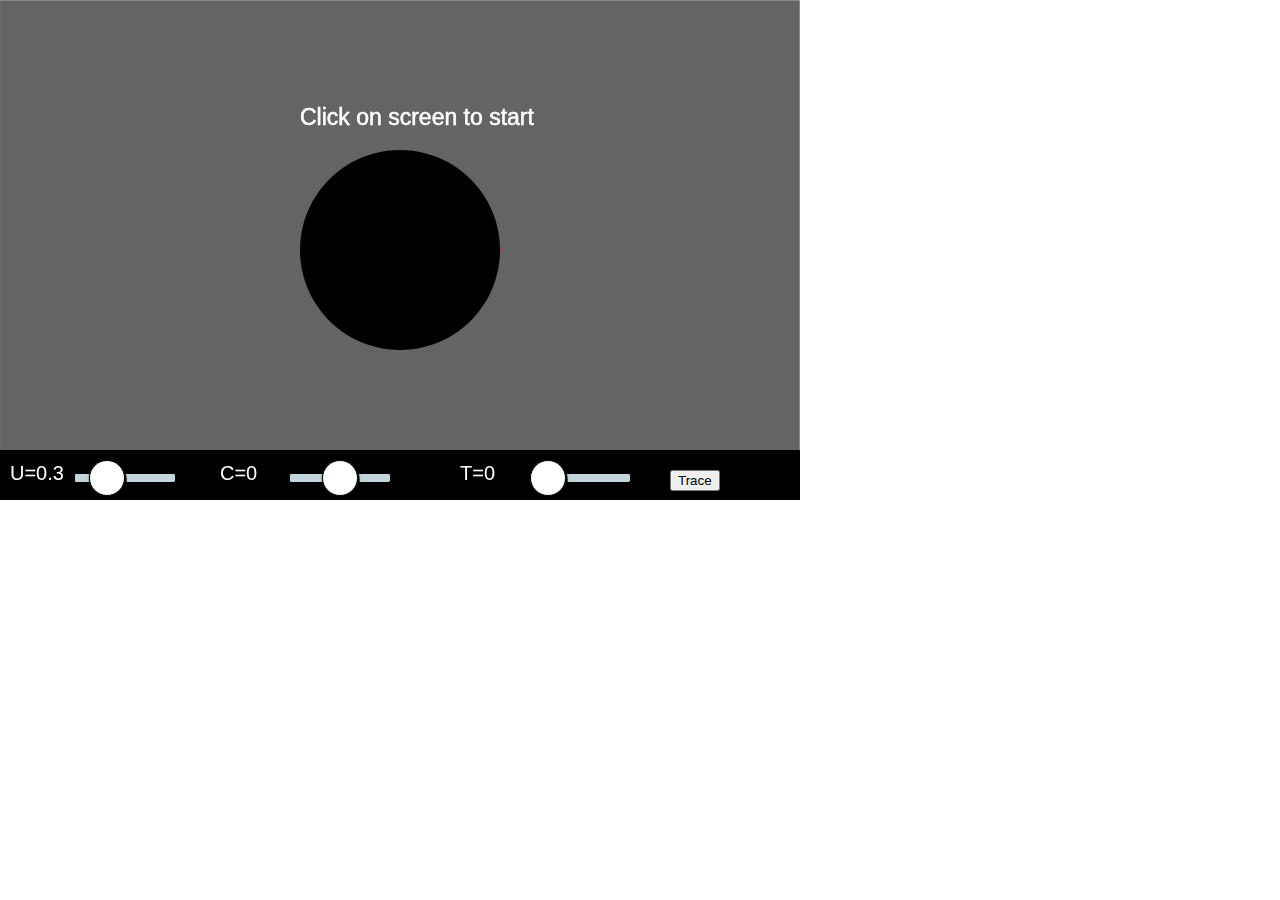
<file: complexanalysis/joukowskyairfoilv_1/index.html>
<html>
<head>
  <meta charset="UTF-8">

  <!-- PLEASE NO CHANGES BELOW THIS LINE (UNTIL I SAY SO) -->
  <script language="javascript" type="text/javascript" src="libraries/p5.min.js"></script>
  <script language="javascript" type="text/javascript" src="libraries/p5.dom.js"></script>
  <script language="javascript" type="text/javascript" src="joukowskyairfoilv_1.js"></script>
  <!-- OK, YOU CAN MAKE CHANGES BELOW THIS LINE AGAIN -->

 <link rel="stylesheet" href="style.css">

  <!-- This line removes any default padding and style. 
       You might only need one of these values set. -->
  <style> body {padding: 0; margin: 0;} </style>
</head>

<body>
</body>
</html>
</file>
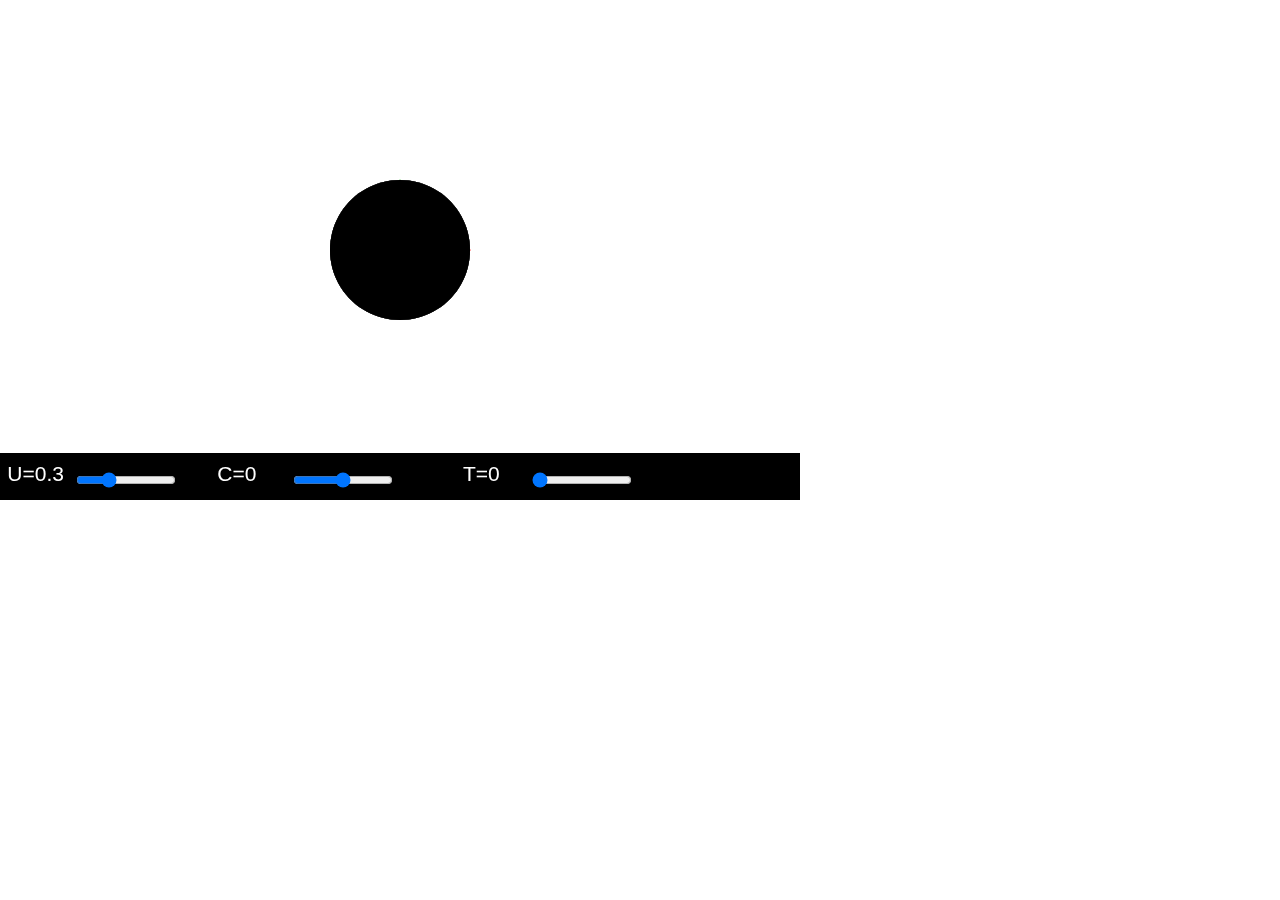
<file: complexanalysis/joukowskyairfoilv_2/index.html>
<html>
<head>
  <meta charset="UTF-8">

  <!-- PLEASE NO CHANGES BELOW THIS LINE (UNTIL I SAY SO) -->
  <script language="javascript" type="text/javascript" src="libraries/p5.js"></script>
  <script language="javascript" type="text/javascript" src="libraries/p5.dom.js"></script>
  <script language="javascript" type="text/javascript" src="joukowskyairfoilv_2.js"></script>
  <!-- OK, YOU CAN MAKE CHANGES BELOW THIS LINE AGAIN -->

  <!-- This line removes any default padding and style. 
       You might only need one of these values set. -->
  <style> body {padding: 0; margin: 0;} </style>
</head>

<body>
</body>
</html>
</file>
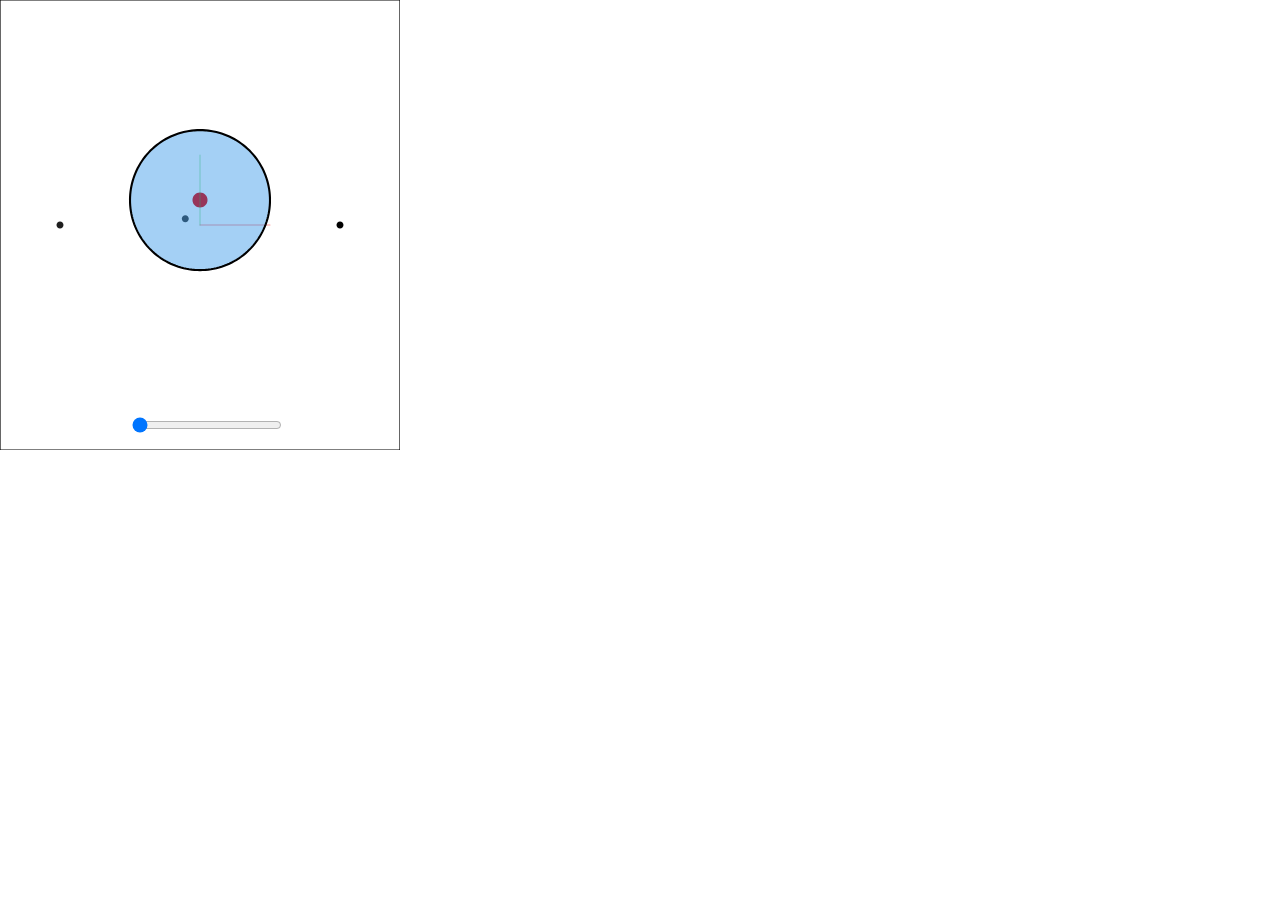
<file: complexanalysis/joukowskymappcircle/index.html>
<html>
<head>
  <meta charset="UTF-8">

  <!-- PLEASE NO CHANGES BELOW THIS LINE (UNTIL I SAY SO) -->
  <script language="javascript" type="text/javascript" src="libraries/p5.js"></script>
  <script language="javascript" type="text/javascript" src="libraries/p5.collide2d.js"></script>
  <script language="javascript" type="text/javascript" src="libraries/p5.dom.js"></script>
  <script language="javascript" type="text/javascript" src="joukowskymappcircle.js"></script>
  <!-- OK, YOU CAN MAKE CHANGES BELOW THIS LINE AGAIN -->

  <!-- This line removes any default padding and style. 
       You might only need one of these values set. -->
  <style> body {padding: 0; margin: 0;} </style>
</head>

<body>
</body>
</html>
</file>
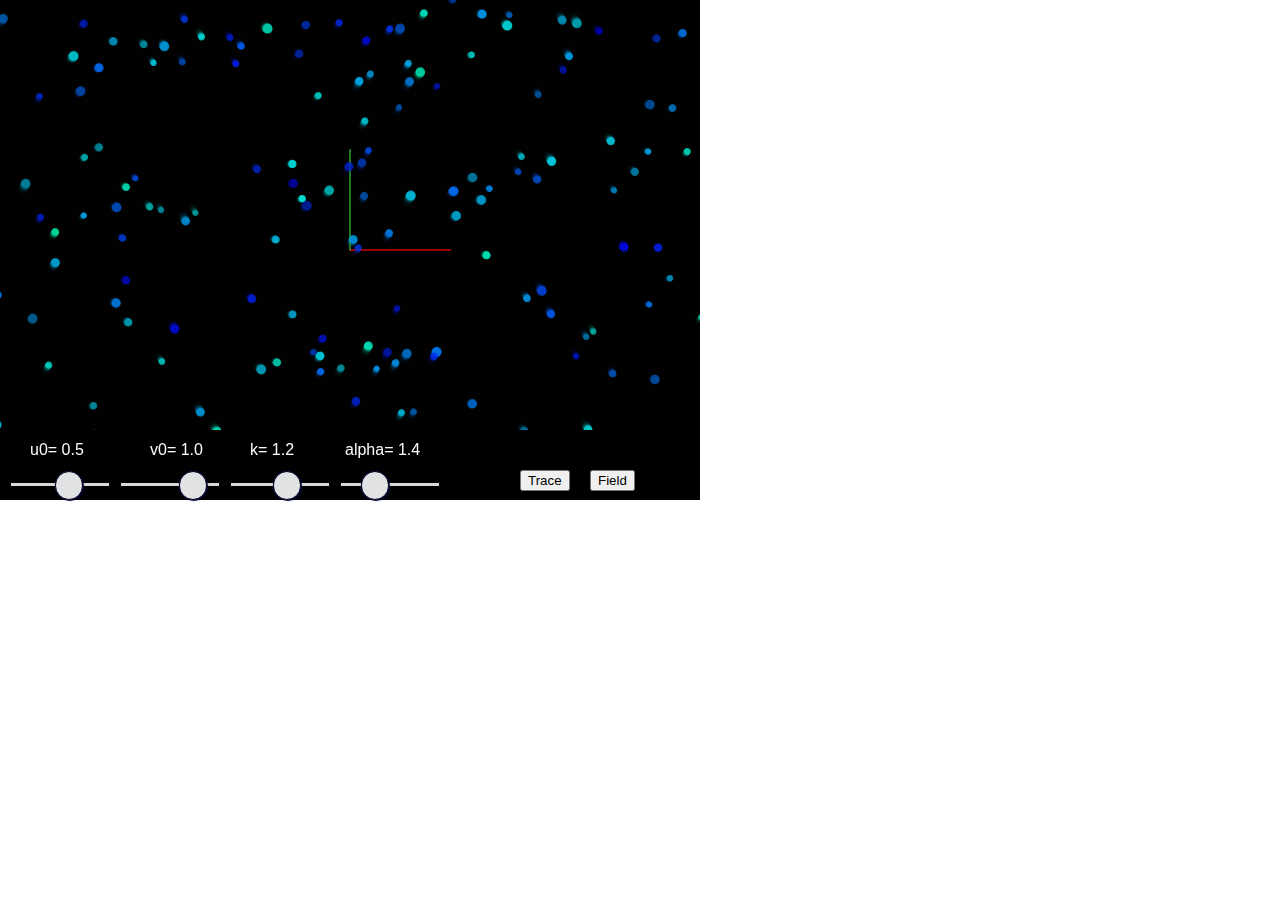
<file: advancedcalculus/velocityfields/flowtimedependent/index.html>
<html>
<head>
  <meta charset="UTF-8">

  <!-- PLEASE NO CHANGES BELOW THIS LINE (UNTIL I SAY SO) -->
  <script language="javascript" type="text/javascript" src="libraries/p5.js"></script>
  <script language="javascript" type="text/javascript" src="libraries/p5.dom.js"></script>
  <script language="javascript" type="text/javascript" src="timedependent.js"></script>
  <!-- OK, YOU CAN MAKE CHANGES BELOW THIS LINE AGAIN -->
  
  <link rel="stylesheet" href="style.css">

  <!-- This line removes any default padding and style. 
       You might only need one of these values set. -->
  <style> body {padding: 0; margin: 0;} </style>
</head>

<body>
</body>
</html>
</file>
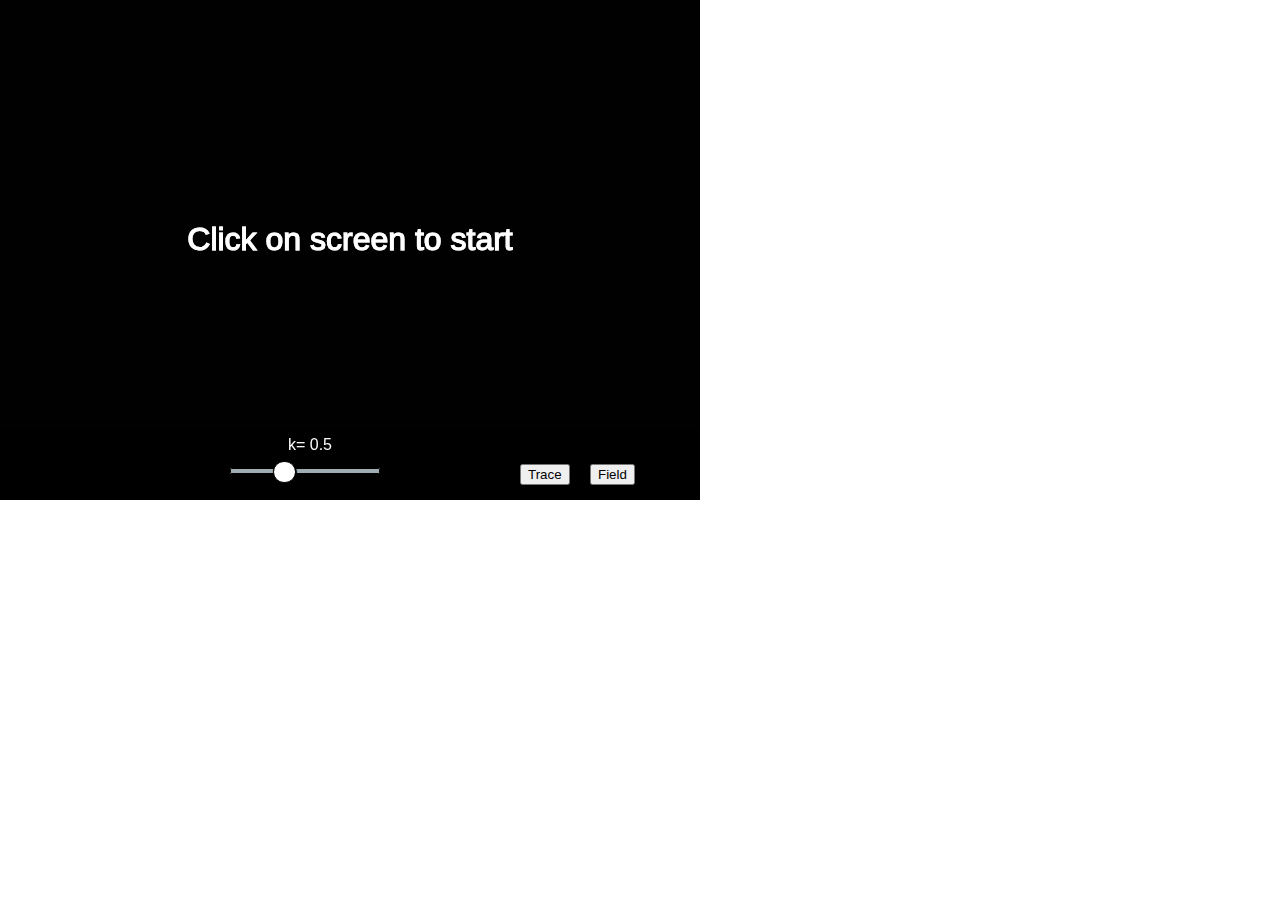
<file: advancedcalculus/velocityfields/nearawall/index.html>
<html>
<head>
  <meta charset="UTF-8">

  <!-- PLEASE NO CHANGES BELOW THIS LINE (UNTIL I SAY SO) -->
  <script language="javascript" type="text/javascript" src="libraries/p5.js"></script>
  <script language="javascript" type="text/javascript" src="libraries/p5.dom.js"></script>
  <script language="javascript" type="text/javascript" src="nearawall.js"></script>
  <!-- OK, YOU CAN MAKE CHANGES BELOW THIS LINE AGAIN -->
  
  <link rel="stylesheet" href="style.css">

  <!-- This line removes any default padding and style. 
       You might only need one of these values set. -->
  <style> body {padding: 0; margin: 0;} </style>
</head>

<body>
</body>
</html>
</file>
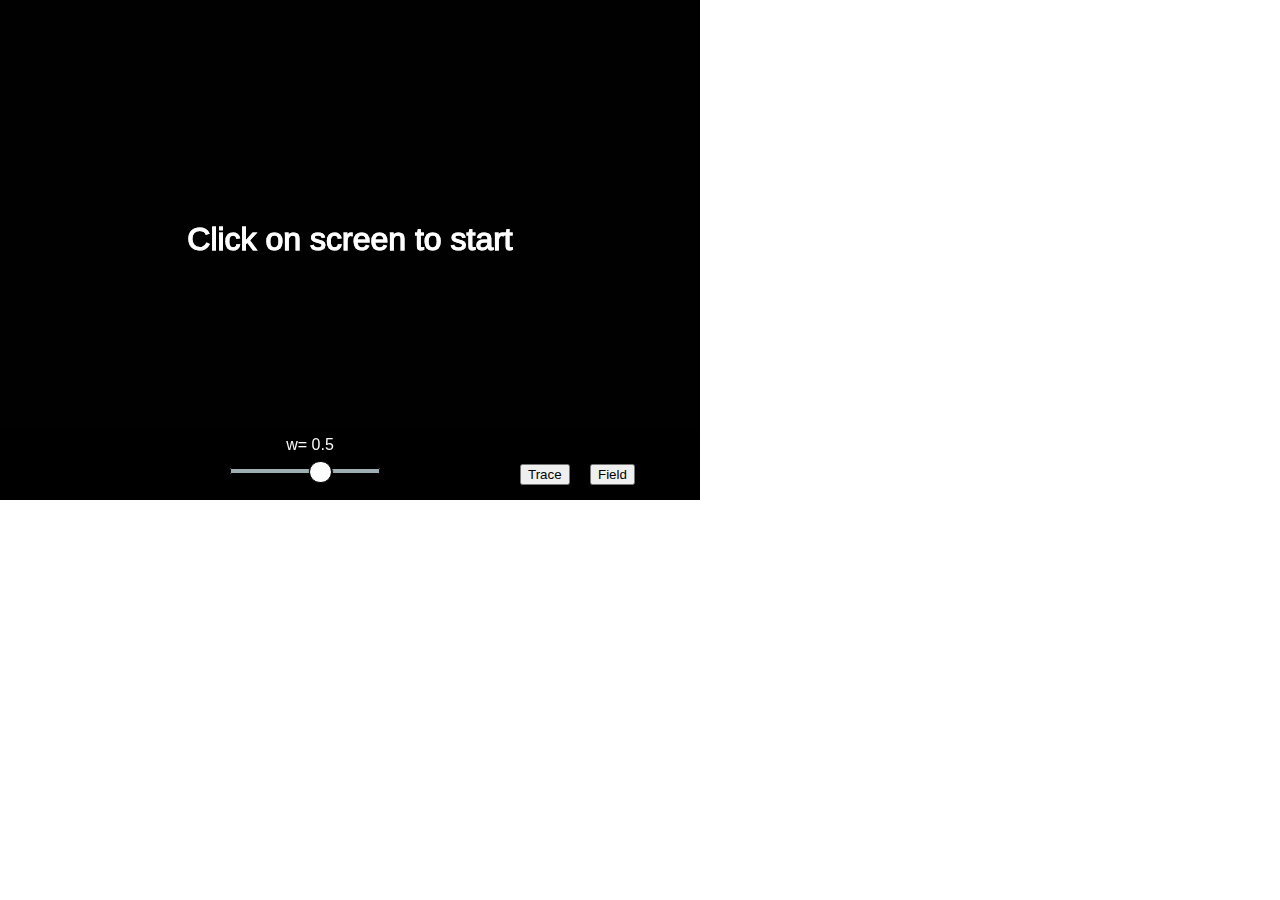
<file: advancedcalculus/velocityfields/rigidbody/index.html>
<html>
<head>
  <meta charset="UTF-8">

  <!-- PLEASE NO CHANGES BELOW THIS LINE (UNTIL I SAY SO) -->
  <script language="javascript" type="text/javascript" src="libraries/p5.js"></script>
  <script language="javascript" type="text/javascript" src="libraries/p5.dom.js"></script>
  <script language="javascript" type="text/javascript" src="rigidbody.js"></script>
  <!-- OK, YOU CAN MAKE CHANGES BELOW THIS LINE AGAIN -->
  
  <link rel="stylesheet" href="style.css">

  <!-- This line removes any default padding and style. 
       You might only need one of these values set. -->
  <style> body {padding: 0; margin: 0;} </style>
</head>

<body>
</body>
</html>
</file>
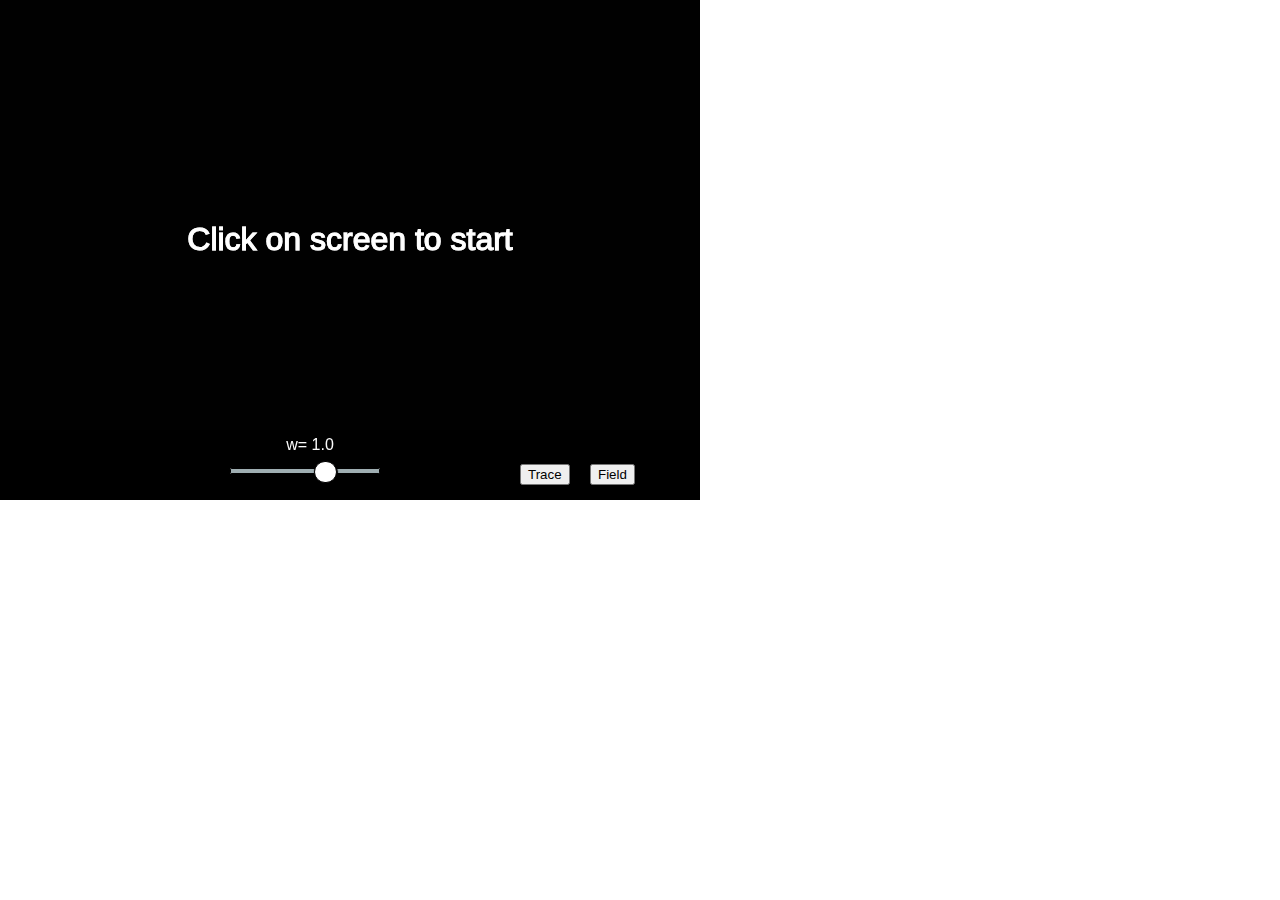
<file: advancedcalculus/velocityfields/sourcesink/index.html>
<html>
<head>
  <meta charset="UTF-8">

  <!-- PLEASE NO CHANGES BELOW THIS LINE (UNTIL I SAY SO) -->
  <script language="javascript" type="text/javascript" src="libraries/p5.js"></script>
  <script language="javascript" type="text/javascript" src="libraries/p5.dom.js"></script>
  <script language="javascript" type="text/javascript" src="sourcesink.js"></script>
  <!-- OK, YOU CAN MAKE CHANGES BELOW THIS LINE AGAIN -->
  
  <link rel="stylesheet" href="style.css">

  <!-- This line removes any default padding and style. 
       You might only need one of these values set. -->
  <style> body {padding: 0; margin: 0;} </style>
</head>

<body>
</body>
</html>
</file>
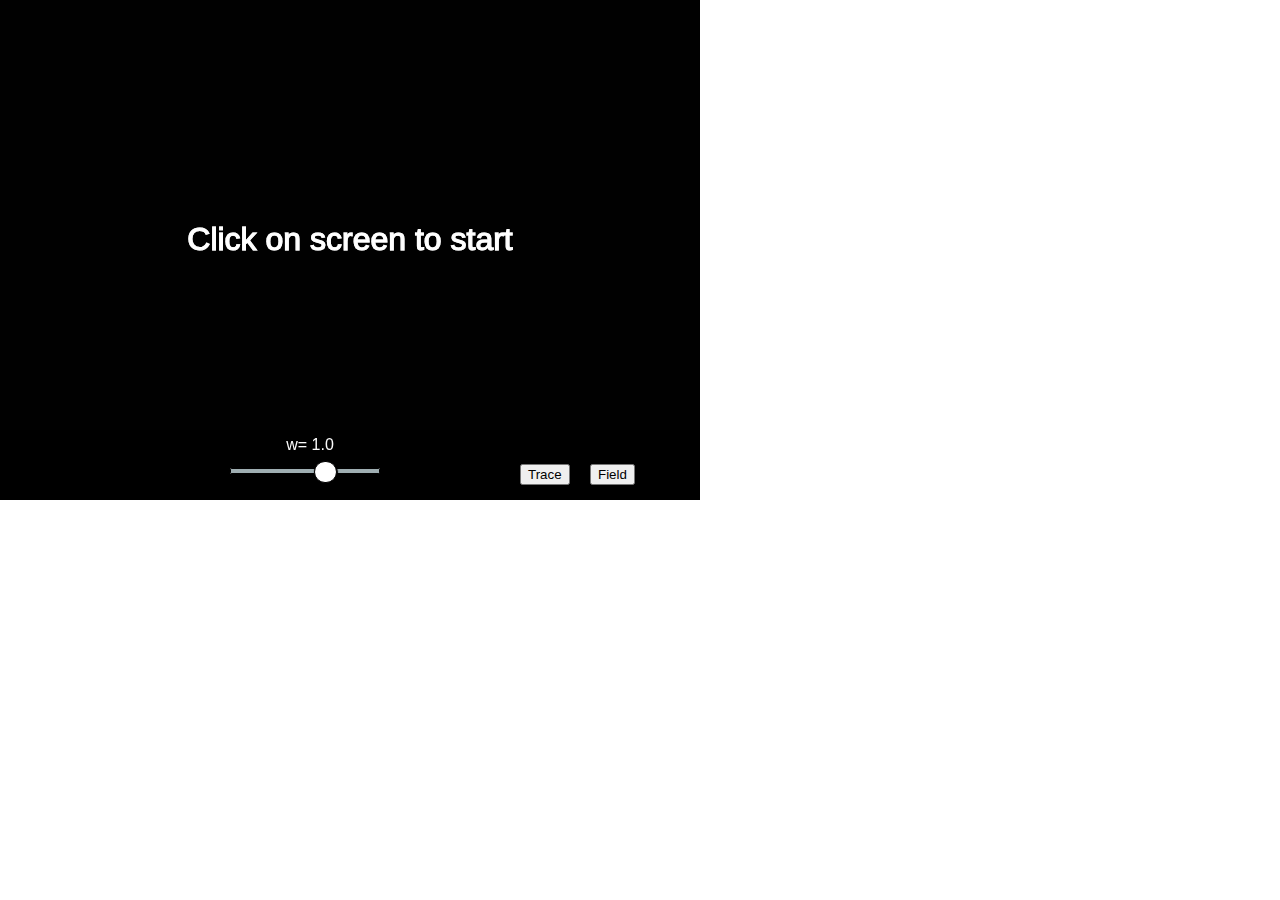
<file: advancedcalculus/velocityfields/vortex/index.html>
<html>
<head>
  <meta charset="UTF-8">

  <!-- PLEASE NO CHANGES BELOW THIS LINE (UNTIL I SAY SO) -->
  <script language="javascript" type="text/javascript" src="libraries/p5.js"></script>
  <script language="javascript" type="text/javascript" src="libraries/p5.dom.js"></script>
  <script language="javascript" type="text/javascript" src="vortex.js"></script>
  <!-- OK, YOU CAN MAKE CHANGES BELOW THIS LINE AGAIN -->
  
  <link rel="stylesheet" href="style.css">

  <!-- This line removes any default padding and style. 
       You might only need one of these values set. -->
  <style> body {padding: 0; margin: 0;} </style>
</head>

<body>
</body>
</html>
</file>
<file: complexanalysis/joukowskyairfoilv_1/style.css>
/*Slider*/

input[type=range] {
    -webkit-appearance: none;
    width: 100%;
    margin: 13.55px 0;
}
input[type=range]:focus {
    outline: none;
}
input[type=range]::-webkit-slider-runnable-track {
    width: 100%;
    height: 8.9px;
    cursor: pointer;
    box-shadow: 1px 1px 1px #000000, 0px 0px 1px #0d0d0d;
    background: #c2d5dc;
    border-radius: 1.7px;
    border: 0px solid #000100;
}
input[type=range]::-webkit-slider-thumb {
    box-shadow: 1.8px 1.8px 0.8px #000000, 0px 0px 1.8px #0d0d0d;
    border: 1.5px solid #000000;
    height: 36px;
    width: 36px;
    border-radius: 23px;
    background: #ffffff;
    cursor: pointer;
    -webkit-appearance: none;
    margin-top: -13.55px;
}
input[type=range]:focus::-webkit-slider-runnable-track {
    background: #d2e0e5;
}
input[type=range]::-moz-range-track {
    width: 100%;
    height: 8.9px;
    cursor: pointer;
    box-shadow: 1px 1px 1px #000000, 0px 0px 1px #0d0d0d;
    background: #c2d5dc;
    border-radius: 1.7px;
    border: 0px solid #000100;
}
input[type=range]::-moz-range-thumb {
    box-shadow: 1.8px 1.8px 0.8px #000000, 0px 0px 1.8px #0d0d0d;
    border: 1.5px solid #000000;
    height: 36px;
    width: 36px;
    border-radius: 23px;
    background: #ffffff;
    cursor: pointer;
}
input[type=range]::-ms-track {
    width: 100%;
    height: 8.9px;
    cursor: pointer;
    background: transparent;
    border-color: transparent;
    color: transparent;
}
input[type=range]::-ms-fill-lower {
    background: #b2cad3;
    border: 0px solid #000100;
    border-radius: 3.4px;
    box-shadow: 1px 1px 1px #000000, 0px 0px 1px #0d0d0d;
}
input[type=range]::-ms-fill-upper {
    background: #c2d5dc;
    border: 0px solid #000100;
    border-radius: 3.4px;
    box-shadow: 1px 1px 1px #000000, 0px 0px 1px #0d0d0d;
}
input[type=range]::-ms-thumb {
    box-shadow: 1.8px 1.8px 0.8px #000000, 0px 0px 1.8px #0d0d0d;
    border: 1.5px solid #000000;
    height: 36px;
    width: 36px;
    border-radius: 23px;
    background: #ffffff;
    cursor: pointer;
    height: 8.9px;
}
input[type=range]:focus::-ms-fill-lower {
    background: #c2d5dc;
}
input[type=range]:focus::-ms-fill-upper {
    background: #d2e0e5;
}
</file>
<file: advancedcalculus/velocityfields/flowtimedependent/style.css>
/*Slider*/

input[type=range] {
    -webkit-appearance: none;
    width: 100%;
    margin: 11.9px 0;
}
input[type=range]:focus {
    outline: none;
}
input[type=range]::-webkit-slider-runnable-track {
    width: 100%;
    height: 5.2px;
    cursor: pointer;
    box-shadow: 1px 1px 1px #000000, 0px 0px 1px #0d0d0d;
    background: rgba(206, 206, 206, 0.78);
    border-radius: 0.7px;
    border: 0.2px solid #010101;
}
input[type=range]::-webkit-slider-thumb {
    box-shadow: 0.9px 0.9px 1px #000031, 0px 0px 0.9px #00004b;
    border: 1.7px solid #00001e;
    height: 29px;
    width: 28px;
    border-radius: 15px;
    background: #e1e2e3;
    cursor: pointer;
    -webkit-appearance: none;
    margin-top: -12.1px;
}
input[type=range]:focus::-webkit-slider-runnable-track {
    background: rgba(219, 219, 219, 0.78);
}
input[type=range]::-moz-range-track {
    width: 100%;
    height: 5.2px;
    cursor: pointer;
    box-shadow: 1px 1px 1px #000000, 0px 0px 1px #0d0d0d;
    background: rgba(206, 206, 206, 0.78);
    border-radius: 0.7px;
    border: 0.2px solid #010101;
}
input[type=range]::-moz-range-thumb {
    box-shadow: 0.9px 0.9px 1px #000031, 0px 0px 0.9px #00004b;
    border: 1.7px solid #00001e;
    height: 29px;
    width: 28px;
    border-radius: 15px;
    background: #e1e2e3;
    cursor: pointer;
}
input[type=range]::-ms-track {
    width: 100%;
    height: 5.2px;
    cursor: pointer;
    background: transparent;
    border-color: transparent;
    color: transparent;
}
input[type=range]::-ms-fill-lower {
    background: rgba(193, 193, 193, 0.78);
    border: 0.2px solid #010101;
    border-radius: 1.4px;
    box-shadow: 1px 1px 1px #000000, 0px 0px 1px #0d0d0d;
}
input[type=range]::-ms-fill-upper {
    background: rgba(206, 206, 206, 0.78);
    border: 0.2px solid #010101;
    border-radius: 1.4px;
    box-shadow: 1px 1px 1px #000000, 0px 0px 1px #0d0d0d;
}
input[type=range]::-ms-thumb {
    box-shadow: 0.9px 0.9px 1px #000031, 0px 0px 0.9px #00004b;
    border: 1.7px solid #00001e;
    height: 29px;
    width: 28px;
    border-radius: 15px;
    background: #e1e2e3;
    cursor: pointer;
    height: 5.2px;
}
input[type=range]:focus::-ms-fill-lower {
    background: rgba(206, 206, 206, 0.78);
}
input[type=range]:focus::-ms-fill-upper {
    background: rgba(219, 219, 219, 0.78);
}
</file>
<file: advancedcalculus/velocityfields/nearawall/style.css>
/*Slider*/

input[type=range] {
    -webkit-appearance: none;
    width: 100%;
    margin: 7.6px 0;
}
input[type=range]:focus {
    outline: none;
}
input[type=range]::-webkit-slider-runnable-track {
    width: 100%;
    height: 6.8px;
    cursor: pointer;
    box-shadow: 1px 1px 1px #000000, 0px 0px 1px #0d0d0d;
    background: #9faeb2;
    border-radius: 1.3px;
    border: 0.1px solid #010101;
}
input[type=range]::-webkit-slider-thumb {
    box-shadow: 1px 1px 1px #000000, 0px 0px 1px #0d0d0d;
    border: 0.8px solid #000000;
    height: 22px;
    width: 23px;
    border-radius: 25px;
    background: #ffffff;
    cursor: pointer;
    -webkit-appearance: none;
    margin-top: -7.7px;
}
input[type=range]:focus::-webkit-slider-runnable-track {
    background: #adbabd;
}
input[type=range]::-moz-range-track {
    width: 100%;
    height: 6.8px;
    cursor: pointer;
    box-shadow: 1px 1px 1px #000000, 0px 0px 1px #0d0d0d;
    background: #9faeb2;
    border-radius: 1.3px;
    border: 0.1px solid #010101;
}
input[type=range]::-moz-range-thumb {
    box-shadow: 1px 1px 1px #000000, 0px 0px 1px #0d0d0d;
    border: 0.8px solid #000000;
    height: 22px;
    width: 23px;
    border-radius: 25px;
    background: #ffffff;
    cursor: pointer;
}
input[type=range]::-ms-track {
    width: 100%;
    height: 6.8px;
    cursor: pointer;
    background: transparent;
    border-color: transparent;
    color: transparent;
}
input[type=range]::-ms-fill-lower {
    background: #91a2a7;
    border: 0.1px solid #010101;
    border-radius: 2.6px;
    box-shadow: 1px 1px 1px #000000, 0px 0px 1px #0d0d0d;
}
input[type=range]::-ms-fill-upper {
    background: #9faeb2;
    border: 0.1px solid #010101;
    border-radius: 2.6px;
    box-shadow: 1px 1px 1px #000000, 0px 0px 1px #0d0d0d;
}
input[type=range]::-ms-thumb {
    box-shadow: 1px 1px 1px #000000, 0px 0px 1px #0d0d0d;
    border: 0.8px solid #000000;
    height: 22px;
    width: 23px;
    border-radius: 25px;
    background: #ffffff;
    cursor: pointer;
    height: 6.8px;
}
input[type=range]:focus::-ms-fill-lower {
    background: #9faeb2;
}
input[type=range]:focus::-ms-fill-upper {
    background: #adbabd;
}
</file>
<file: advancedcalculus/velocityfields/rigidbody/style.css>
/*Slider*/

input[type=range] {
    -webkit-appearance: none;
    width: 100%;
    margin: 7.6px 0;
}
input[type=range]:focus {
    outline: none;
}
input[type=range]::-webkit-slider-runnable-track {
    width: 100%;
    height: 6.8px;
    cursor: pointer;
    box-shadow: 1px 1px 1px #000000, 0px 0px 1px #0d0d0d;
    background: #9faeb2;
    border-radius: 1.3px;
    border: 0.1px solid #010101;
}
input[type=range]::-webkit-slider-thumb {
    box-shadow: 1px 1px 1px #000000, 0px 0px 1px #0d0d0d;
    border: 0.8px solid #000000;
    height: 22px;
    width: 23px;
    border-radius: 25px;
    background: #ffffff;
    cursor: pointer;
    -webkit-appearance: none;
    margin-top: -7.7px;
}
input[type=range]:focus::-webkit-slider-runnable-track {
    background: #adbabd;
}
input[type=range]::-moz-range-track {
    width: 100%;
    height: 6.8px;
    cursor: pointer;
    box-shadow: 1px 1px 1px #000000, 0px 0px 1px #0d0d0d;
    background: #9faeb2;
    border-radius: 1.3px;
    border: 0.1px solid #010101;
}
input[type=range]::-moz-range-thumb {
    box-shadow: 1px 1px 1px #000000, 0px 0px 1px #0d0d0d;
    border: 0.8px solid #000000;
    height: 22px;
    width: 23px;
    border-radius: 25px;
    background: #ffffff;
    cursor: pointer;
}
input[type=range]::-ms-track {
    width: 100%;
    height: 6.8px;
    cursor: pointer;
    background: transparent;
    border-color: transparent;
    color: transparent;
}
input[type=range]::-ms-fill-lower {
    background: #91a2a7;
    border: 0.1px solid #010101;
    border-radius: 2.6px;
    box-shadow: 1px 1px 1px #000000, 0px 0px 1px #0d0d0d;
}
input[type=range]::-ms-fill-upper {
    background: #9faeb2;
    border: 0.1px solid #010101;
    border-radius: 2.6px;
    box-shadow: 1px 1px 1px #000000, 0px 0px 1px #0d0d0d;
}
input[type=range]::-ms-thumb {
    box-shadow: 1px 1px 1px #000000, 0px 0px 1px #0d0d0d;
    border: 0.8px solid #000000;
    height: 22px;
    width: 23px;
    border-radius: 25px;
    background: #ffffff;
    cursor: pointer;
    height: 6.8px;
}
input[type=range]:focus::-ms-fill-lower {
    background: #9faeb2;
}
input[type=range]:focus::-ms-fill-upper {
    background: #adbabd;
}
</file>
<file: advancedcalculus/velocityfields/sourcesink/style.css>
/*Slider*/

input[type=range] {
    -webkit-appearance: none;
    width: 100%;
    margin: 7.6px 0;
}
input[type=range]:focus {
    outline: none;
}
input[type=range]::-webkit-slider-runnable-track {
    width: 100%;
    height: 6.8px;
    cursor: pointer;
    box-shadow: 1px 1px 1px #000000, 0px 0px 1px #0d0d0d;
    background: #9faeb2;
    border-radius: 1.3px;
    border: 0.1px solid #010101;
}
input[type=range]::-webkit-slider-thumb {
    box-shadow: 1px 1px 1px #000000, 0px 0px 1px #0d0d0d;
    border: 0.8px solid #000000;
    height: 22px;
    width: 23px;
    border-radius: 25px;
    background: #ffffff;
    cursor: pointer;
    -webkit-appearance: none;
    margin-top: -7.7px;
}
input[type=range]:focus::-webkit-slider-runnable-track {
    background: #adbabd;
}
input[type=range]::-moz-range-track {
    width: 100%;
    height: 6.8px;
    cursor: pointer;
    box-shadow: 1px 1px 1px #000000, 0px 0px 1px #0d0d0d;
    background: #9faeb2;
    border-radius: 1.3px;
    border: 0.1px solid #010101;
}
input[type=range]::-moz-range-thumb {
    box-shadow: 1px 1px 1px #000000, 0px 0px 1px #0d0d0d;
    border: 0.8px solid #000000;
    height: 22px;
    width: 23px;
    border-radius: 25px;
    background: #ffffff;
    cursor: pointer;
}
input[type=range]::-ms-track {
    width: 100%;
    height: 6.8px;
    cursor: pointer;
    background: transparent;
    border-color: transparent;
    color: transparent;
}
input[type=range]::-ms-fill-lower {
    background: #91a2a7;
    border: 0.1px solid #010101;
    border-radius: 2.6px;
    box-shadow: 1px 1px 1px #000000, 0px 0px 1px #0d0d0d;
}
input[type=range]::-ms-fill-upper {
    background: #9faeb2;
    border: 0.1px solid #010101;
    border-radius: 2.6px;
    box-shadow: 1px 1px 1px #000000, 0px 0px 1px #0d0d0d;
}
input[type=range]::-ms-thumb {
    box-shadow: 1px 1px 1px #000000, 0px 0px 1px #0d0d0d;
    border: 0.8px solid #000000;
    height: 22px;
    width: 23px;
    border-radius: 25px;
    background: #ffffff;
    cursor: pointer;
    height: 6.8px;
}
input[type=range]:focus::-ms-fill-lower {
    background: #9faeb2;
}
input[type=range]:focus::-ms-fill-upper {
    background: #adbabd;
}
</file>
<file: advancedcalculus/velocityfields/vortex/style.css>
/*Slider*/

input[type=range] {
    -webkit-appearance: none;
    width: 100%;
    margin: 7.6px 0;
}
input[type=range]:focus {
    outline: none;
}
input[type=range]::-webkit-slider-runnable-track {
    width: 100%;
    height: 6.8px;
    cursor: pointer;
    box-shadow: 1px 1px 1px #000000, 0px 0px 1px #0d0d0d;
    background: #9faeb2;
    border-radius: 1.3px;
    border: 0.1px solid #010101;
}
input[type=range]::-webkit-slider-thumb {
    box-shadow: 1px 1px 1px #000000, 0px 0px 1px #0d0d0d;
    border: 0.8px solid #000000;
    height: 22px;
    width: 23px;
    border-radius: 25px;
    background: #ffffff;
    cursor: pointer;
    -webkit-appearance: none;
    margin-top: -7.7px;
}
input[type=range]:focus::-webkit-slider-runnable-track {
    background: #adbabd;
}
input[type=range]::-moz-range-track {
    width: 100%;
    height: 6.8px;
    cursor: pointer;
    box-shadow: 1px 1px 1px #000000, 0px 0px 1px #0d0d0d;
    background: #9faeb2;
    border-radius: 1.3px;
    border: 0.1px solid #010101;
}
input[type=range]::-moz-range-thumb {
    box-shadow: 1px 1px 1px #000000, 0px 0px 1px #0d0d0d;
    border: 0.8px solid #000000;
    height: 22px;
    width: 23px;
    border-radius: 25px;
    background: #ffffff;
    cursor: pointer;
}
input[type=range]::-ms-track {
    width: 100%;
    height: 6.8px;
    cursor: pointer;
    background: transparent;
    border-color: transparent;
    color: transparent;
}
input[type=range]::-ms-fill-lower {
    background: #91a2a7;
    border: 0.1px solid #010101;
    border-radius: 2.6px;
    box-shadow: 1px 1px 1px #000000, 0px 0px 1px #0d0d0d;
}
input[type=range]::-ms-fill-upper {
    background: #9faeb2;
    border: 0.1px solid #010101;
    border-radius: 2.6px;
    box-shadow: 1px 1px 1px #000000, 0px 0px 1px #0d0d0d;
}
input[type=range]::-ms-thumb {
    box-shadow: 1px 1px 1px #000000, 0px 0px 1px #0d0d0d;
    border: 0.8px solid #000000;
    height: 22px;
    width: 23px;
    border-radius: 25px;
    background: #ffffff;
    cursor: pointer;
    height: 6.8px;
}
input[type=range]:focus::-ms-fill-lower {
    background: #9faeb2;
}
input[type=range]:focus::-ms-fill-upper {
    background: #adbabd;
}
</file>
